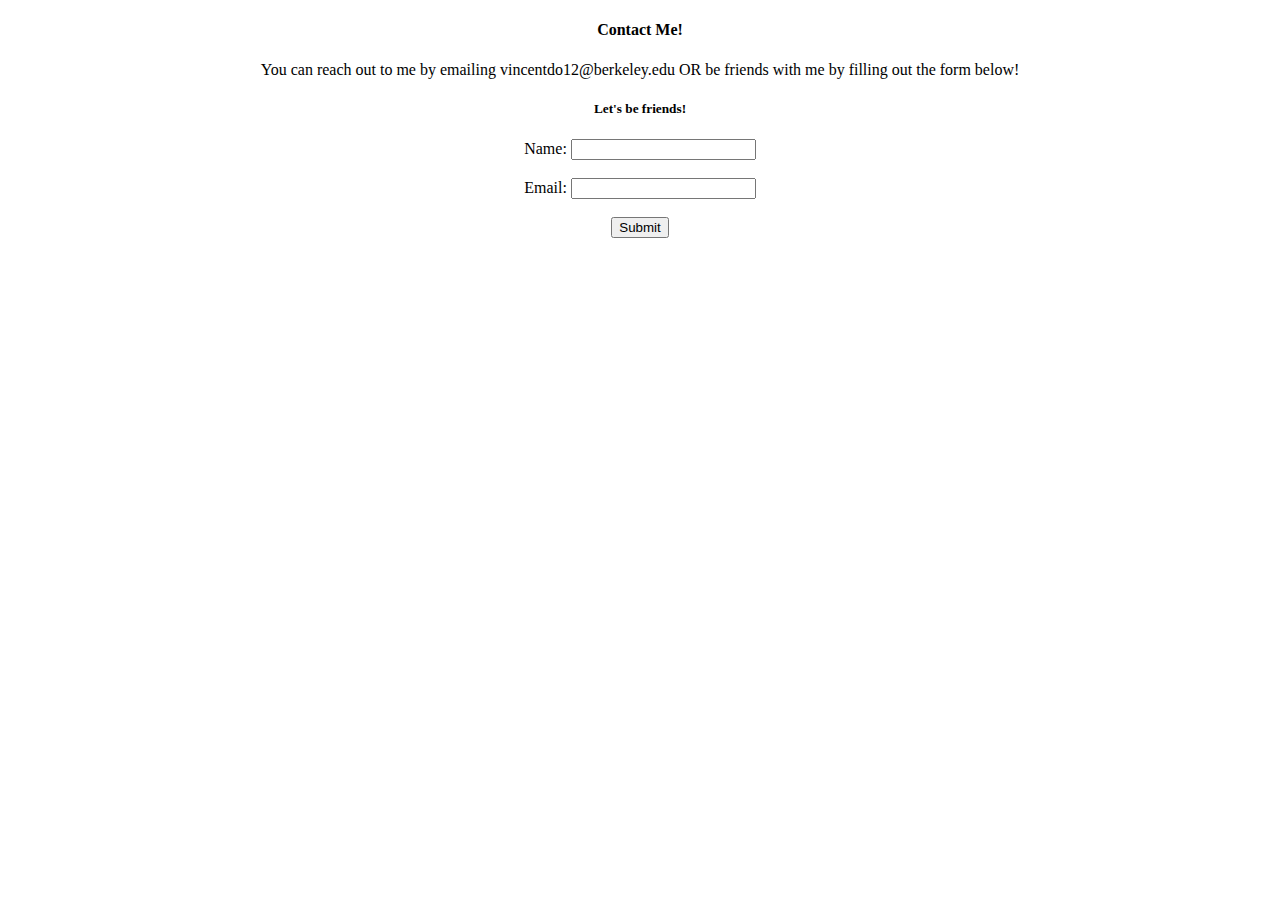
<file: contact.html>
<!DOCTYPE html>
<html lang="en">
    <head>
        <title>Contact Me!</title>
    </head>
    <body>
        <div style="text-align: center;">
        <h4>Contact Me!</h4>
        <p>You can reach out to me by emailing vincentdo12@berkeley.edu OR be friends with me by filling out the form below!</p>
        <h5>Let's be friends!</h5>
        <form name="myForm">
            <label>Name:</label>
            <input type="text" id="name">
            <br>
            <br>
            <label>Email:</label>
            <input type="text" id="email">
            <br>
            <br>
            <input type="submit" onclick="openLinkedin()"><span></span>
            <script>
                function openLinkedin() {
                  window.open("https://www.linkedin.com/in/vincent-k-do/", "_blank");
                }
              </script>
        </form>
        </div>
    </body>
</html>
</file>
